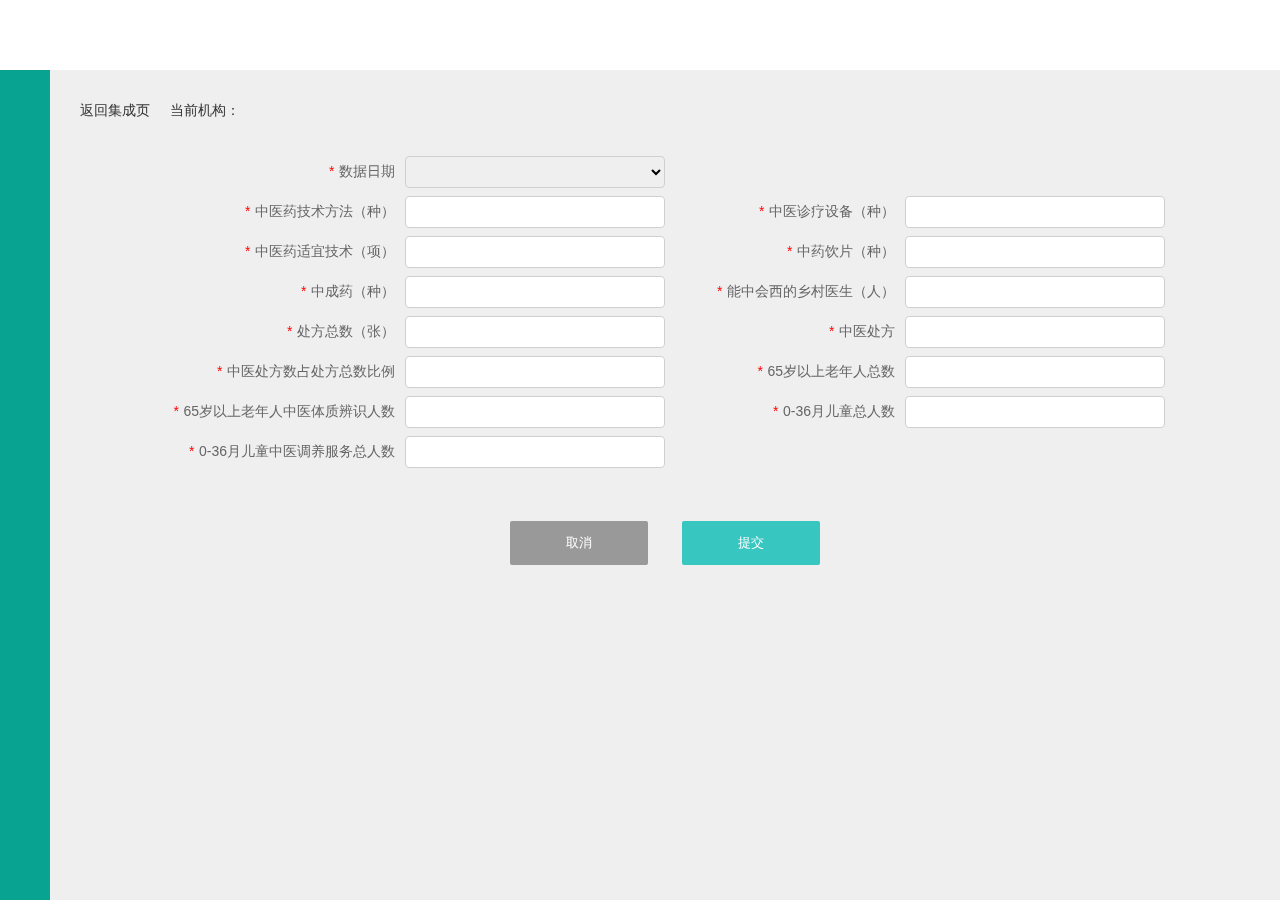
<file: cwss.html>
<!DOCTYPE html>
<html>
<head>
	<meta charset="utf-8">
	<title>荣昌监管系统</title>
	<link rel="stylesheet" type="text/css" href="./static/css/common.css">
	<link rel="stylesheet" type="text/css" href="./static/lib/lulu-ui/ui/LightTip.css">
	<link rel="stylesheet" type="text/css" href="./static/utils/my-check-input/my-check-input.css">
	<link rel="stylesheet" type="text/css" href="./static/css/fullIn.css">
</head>
<body>

	<div id="tmpHeader" class="tmp-header"></div>

	<div id="tmpNav" class="tmp-nav is-shrink"></div>

	<div class="tmp-main">
		<div class="container fullIn-box">
			<div class="header clear">
				<a class="home-btn" href="#">返回集成页</a>
				<p>当前机构：<span class="now-organ"></span></p>
			</div>

			<div class="form-box">
				<div class="row">
					<div class="col">
						<div class="ipt-box is-require">
							<div class="label-box">
								<div class="label">数据日期</div>
							</div>
							<select id="year"></select>
						</div>
					</div>
				</div>
				<div class="row">
					<div class="col">
						<div class="ipt-box is-require">
							<div class="label-box">
								<div class="label">中医药技术方法（种）</div>
							</div>
							<div class="input-box">
								<p class="tip"></p>
								<input type="text" class="full-in-ipt" id="zyyjsff">
							</div>
							
						</div>
					</div>
					<div class="col">
						<div class="ipt-box is-require">
							<div class="label-box">
								<div class="label">中医诊疗设备（种）</div>
							</div>
							<div class="input-box">
								<p class="tip"></p>
								<input type="text" class="full-in-ipt" id="zyzlsb">
							</div>
						</div>
					</div>
				</div>
				<div class="row">
					<div class="col">
						<div class="ipt-box is-require">
							<div class="label-box">
								<div class="label">中医药适宜技术（项）</div>
							</div>
							<div class="input-box">
								<p class="tip"></p>
								<input type="text" class="full-in-ipt" id="zyysyjs">
							</div>
						</div>
					</div>
					<div class="col">
						<div class="ipt-box is-require">
							<div class="label-box">
								<div class="label">中药饮片（种）</div>
							</div>
							<div class="input-box">
								<p class="tip"></p>
								<input type="text" class="full-in-ipt" id="zyyp">
							</div>
						</div>
					</div>
				</div>
				<div class="row">
					<div class="col">
						<div class="ipt-box is-require">
							<div class="label-box">
								<div class="label">中成药（种）</div>
							</div>
							<div class="input-box">
								<p class="tip"></p>
								<input type="text" class="full-in-ipt" id="zcy">
							</div>
						</div>
					</div>
					<div class="col">
						<div class="ipt-box is-require">
							<div class="label-box">
								<div class="label">能中会西的乡村医生（人）</div>
							</div>
							<div class="input-box">
								<p class="tip"></p>
								<input type="text" class="full-in-ipt" id="nzhxdxcys">
							</div>
						</div>
					</div>
				</div>
				<div class="row">
					<div class="col">
						<div class="ipt-box is-require">
							<div class="label-box">
								<div class="label">处方总数（张）</div>
							</div>
							<div class="input-box">
								<p class="tip"></p>
								<input type="text" class="full-in-ipt" id="cfzs">
							</div>
						</div>
					</div>
					<div class="col">
						<div class="ipt-box is-require">
							<div class="label-box">
								<div class="label">中医处方</div>
							</div>
							<div class="input-box">
								<p class="tip"></p>
								<input type="text" class="full-in-ipt" id="zycf">
							</div>
						</div>
					</div>
				</div>
				<div class="row">
					<div class="col">
						<div class="ipt-box is-require">
							<div class="label-box">
								<div class="label">中医处方数占处方总数比例</div>
							</div>
							<div class="input-box">
								<p class="tip"></p>
								<input type="text" class="full-in-ipt" id="zycfszcfzsbl">
							</div>
						</div>
					</div>
					<div class="col">
						<div class="ipt-box is-require">
							<div class="label-box">
								<div class="label">65岁以上老年人总数</div>
							</div>
							<div class="input-box">
								<p class="tip"></p>
								<input type="text" class="full-in-ipt" id="lnrzs65sys">
							</div>
						</div>
					</div>
				</div>
				<div class="row">
					<div class="col">
						<div class="ipt-box is-require">
							<div class="label-box">
								<div class="label">65岁以上老年人中医体质辨识人数</div>
							</div>
							<div class="input-box">
								<p class="tip"></p>
								<input type="text" class="full-in-ipt" id="lnrzytzbsrs65sys">
							</div>
						</div>
					</div>
					<div class="col">
						<div class="ipt-box is-require">
							<div class="label-box">
								<div class="label">0-36月儿童总人数</div>
							</div>
							<div class="input-box">
								<p class="tip"></p>
								<input type="text" class="full-in-ipt" id="etzrs036y">
							</div>
						</div>
					</div>
				</div>
				<div class="row">
					<div class="col">
						<div class="ipt-box is-require">
							<div class="label-box">
								<div class="label">0-36月儿童中医调养服务总人数</div>
							</div>
							<div class="input-box">
								<p class="tip"></p>
								<input type="text" class="full-in-ipt" id="etzytyfwzrs036y">
							</div>
						</div>
					</div>
				</div>

				<div class="btn-box">
					<button id="clear">取消</button>
					<button class="submit" id="submit">提交</button>
				</div>
			</div>

		</div>
	</div>

		
	<script data-main="./static/js/config" data-page="cwss" src="./static/lib/require.js"></script>
</body>
</html>
</file>
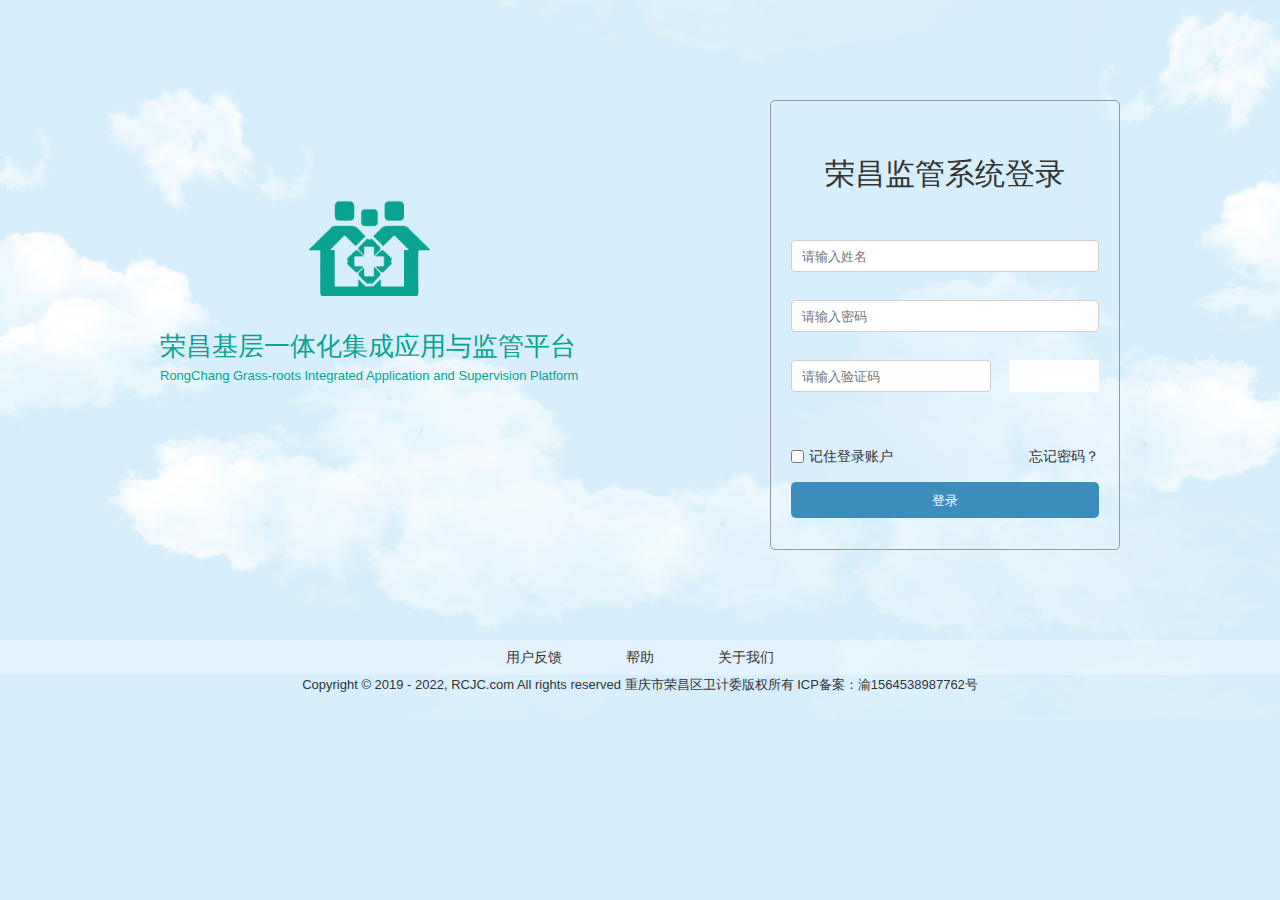
<file: login.html>
<!DOCTYPE html>
<html>
<head>
	<meta charset="utf-8">
	<title>荣昌监管系统</title>
	<link rel="stylesheet" type="text/css" href="./static/css/common.css">
	<link rel="stylesheet" type="text/css" href="./static/utils/my-check-input/my-check-input.css">
	<link rel="stylesheet" type="text/css" href="./static/css/login.css">
</head>
<body>

	<div class="min-wrapper login-box">
		<div class="min-scroll">
			<img class="bg-img" src="./static/img/login/bg.jpg">
			
			<div class="content clear">
				<div class="logo-box">
					<img class="logo" src="./static/img/login/u2.png">
					<p class="p1">荣昌基层一体化集成应用与监管平台</p>
                	<p class="p2">RongChang Grass-roots Integrated Application and Supervision Platform</p>
				</div>
				<div class="login-main-box">
					<div class="title">荣昌监管系统登录</div>
					
					<div class="box">


						<div class="my-check-input rc-check-box">
							<div class="input-box">
								<p class="tip"></p>
								<input type="text" class="full-in-ipt" id="name" placeholder="请输入姓名">
							</div>
						</div>

						<div class="my-check-input rc-check-box">
							<div class="input-box">
								<p class="tip"></p>
								<input type="password" class="full-in-ipt" id="pwd" placeholder="请输入密码">
							</div>
						</div>

						<div class="my-check-input rc-check-box">
							<div class="input-box clear">
								<p class="tip"></p>
								<input type="password" class="full-in-ipt code-ipt" id="code" placeholder="请输入验证码">
								<canvas class="yzm-img to-right" id="codeCv">对不起，您的浏览器不支持canvas，请下载最新版浏览器!</canvas>
							</div>
						</div>

						<div class="row1 clear">
							<label class="to-left"><input type="checkbox"/>记住登录账户</label>
							<a class="to-right" href="javascript:;">忘记密码？</a>
						</div>

						<div class="row2">
							<button class="submit-btn my-btn">登录</button>
						</div>
					</div>
				</div>
			</div>

			<div class="login-footer">
				<div class="jump">
	                <a href="#">用户反馈</a>
	                <a href="#">帮助</a>
	                <a href="#">关于我们</a>
	            </div>
	            <p class="record">Copyright © 2019 - 2022, RCJC.com All rights reserved 重庆市荣昌区卫计委版权所有 ICP备案：渝1564538987762号</p>
			</div>
		</div>
	</div>

	<script data-main="./static/js/config" data-page="login" src="./static/lib/require.js"></script>
</body>
</html>
</file>
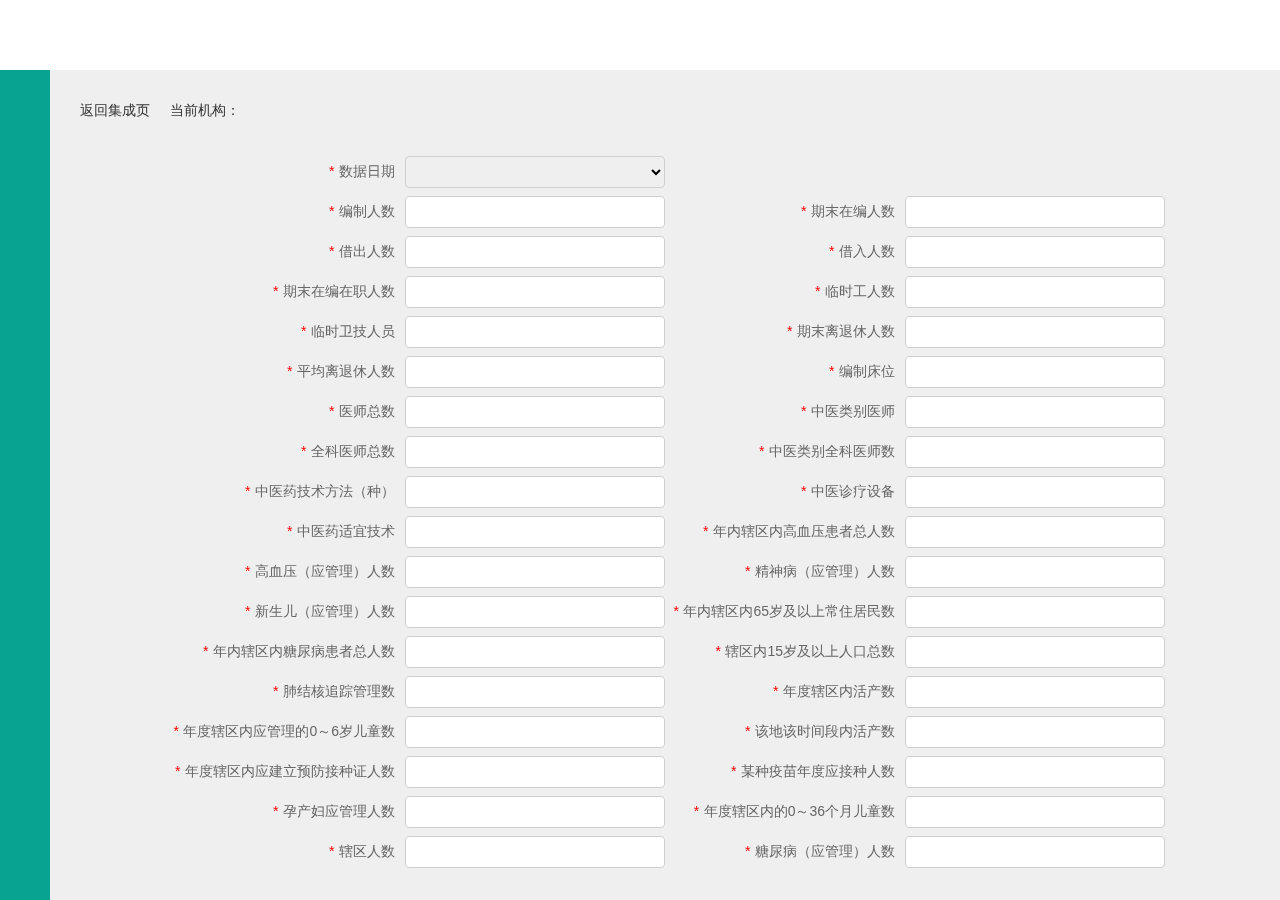
<file: wsy.html>
<!DOCTYPE html>
<html>
<head>
	<meta charset="utf-8">
	<title>荣昌监管系统</title>
	<link rel="stylesheet" type="text/css" href="./static/css/common.css">
	<link rel="stylesheet" type="text/css" href="./static/lib/lulu-ui/ui/LightTip.css">
	<link rel="stylesheet" type="text/css" href="./static/utils/my-check-input/my-check-input.css">
	<link rel="stylesheet" type="text/css" href="./static/css/fullIn.css">
</head>
<body>

	<div id="tmpHeader" class="tmp-header"></div>

	<div id="tmpNav" class="tmp-nav is-shrink"></div>

	<div class="tmp-main">

		<div class="container fullIn-box">
			<div class="header clear">
				<a class="home-btn" href="#">返回集成页</a>
				<p>当前机构：<span class="now-organ"></span></p>
			</div>

			<div class="form-box">
				<div class="row">
					<div class="col">
						<div class="ipt-box is-require">
							<div class="label-box">
								<div class="label">数据日期</div>
							</div>
							<select id="year"></select>
						</div>
					</div>
				</div>
				<div class="row">
					<div class="col">
						<div class="ipt-box is-require">
							<div class="label-box">
								<div class="label">编制人数</div>
							</div>
							<div class="input-box">
								<p class="tip"></p>
								<input type="text" class="full-in-ipt" id="bzrs">
							</div>
							
						</div>
					</div>
					<div class="col">
						<div class="ipt-box is-require">
							<div class="label-box">
								<div class="label">期末在编人数</div>
							</div>
							<div class="input-box">
								<p class="tip"></p>
								<input type="text" class="full-in-ipt" id="qmzbrs">
							</div>
						</div>
					</div>
				</div>
				<div class="row">
					<div class="col">
						<div class="ipt-box is-require">
							<div class="label-box">
								<div class="label">借出人数</div>
							</div>
							<div class="input-box">
								<p class="tip"></p>
								<input type="text" class="full-in-ipt" id="jcrs">
							</div>
							
						</div>
					</div>
					<div class="col">
						<div class="ipt-box is-require">
							<div class="label-box">
								<div class="label">借入人数</div>
							</div>
							<div class="input-box">
								<p class="tip"></p>
								<input type="text" class="full-in-ipt" id="jrrs">
							</div>
						</div>
					</div>
				</div>
				<div class="row">
					<div class="col">
						<div class="ipt-box is-require">
							<div class="label-box">
								<div class="label">期末在编在职人数</div>
							</div>
							<div class="input-box">
								<p class="tip"></p>
								<input type="text" class="full-in-ipt" id="qmzbzzrs">
							</div>
							
						</div>
					</div>
					<div class="col">
						<div class="ipt-box is-require">
							<div class="label-box">
								<div class="label">临时工人数</div>
							</div>
							<div class="input-box">
								<p class="tip"></p>
								<input type="text" class="full-in-ipt" id="lsgrs">
							</div>
						</div>
					</div>
				</div>
				<div class="row">
					<div class="col">
						<div class="ipt-box is-require">
							<div class="label-box">
								<div class="label">临时卫技人员</div>
							</div>
							<div class="input-box">
								<p class="tip"></p>
								<input type="text" class="full-in-ipt" id="lswjry">
							</div>
							
						</div>
					</div>
					<div class="col">
						<div class="ipt-box is-require">
							<div class="label-box">
								<div class="label">期末离退休人数</div>
							</div>
							<div class="input-box">
								<p class="tip"></p>
								<input type="text" class="full-in-ipt" id="qmltxrs">
							</div>
						</div>
					</div>
				</div>
				<div class="row">
					<div class="col">
						<div class="ipt-box is-require">
							<div class="label-box">
								<div class="label">平均离退休人数</div>
							</div>
							<div class="input-box">
								<p class="tip"></p>
								<input type="text" class="full-in-ipt" id="pjltxrs">
							</div>
							
						</div>
					</div>
					<div class="col">
						<div class="ipt-box is-require">
							<div class="label-box">
								<div class="label">编制床位</div>
							</div>
							<div class="input-box">
								<p class="tip"></p>
								<input type="text" class="full-in-ipt" id="bzcw">
							</div>
						</div>
					</div>
				</div>
				<div class="row">
					<div class="col">
						<div class="ipt-box is-require">
							<div class="label-box">
								<div class="label">医师总数</div>
							</div>
							<div class="input-box">
								<p class="tip"></p>
								<input type="text" class="full-in-ipt" id="yszs">
							</div>
							
						</div>
					</div>
					<div class="col">
						<div class="ipt-box is-require">
							<div class="label-box">
								<div class="label">中医类别医师</div>
							</div>
							<div class="input-box">
								<p class="tip"></p>
								<input type="text" class="full-in-ipt" id="zylbys">
							</div>
						</div>
					</div>
				</div>
				<div class="row">
					<div class="col">
						<div class="ipt-box is-require">
							<div class="label-box">
								<div class="label">全科医师总数</div>
							</div>
							<div class="input-box">
								<p class="tip"></p>
								<input type="text" class="full-in-ipt" id="qkyszs">
							</div>
							
						</div>
					</div>
					<div class="col">
						<div class="ipt-box is-require">
							<div class="label-box">
								<div class="label">中医类别全科医师数</div>
							</div>
							<div class="input-box">
								<p class="tip"></p>
								<input type="text" class="full-in-ipt" id="zylbqkyss">
							</div>
						</div>
					</div>
				</div>
				<div class="row">
					<div class="col">
						<div class="ipt-box is-require">
							<div class="label-box">
								<div class="label">中医药技术方法（种）</div>
							</div>
							<div class="input-box">
								<p class="tip"></p>
								<input type="text" class="full-in-ipt" id="zyyjsff">
							</div>
							
						</div>
					</div>
					<div class="col">
						<div class="ipt-box is-require">
							<div class="label-box">
								<div class="label">中医诊疗设备</div>
							</div>
							<div class="input-box">
								<p class="tip"></p>
								<input type="text" class="full-in-ipt" id="zyzlsb">
							</div>
						</div>
					</div>
				</div>
				<div class="row">
					<div class="col">
						<div class="ipt-box is-require">
							<div class="label-box">
								<div class="label">中医药适宜技术</div>
							</div>
							<div class="input-box">
								<p class="tip"></p>
								<input type="text" class="full-in-ipt" id="zyysyjs">
							</div>
						</div>
					</div>
					<div class="col">
						<div class="ipt-box is-require">
							<div class="label-box">
								<div class="label">年内辖区内高血压患者总人数</div>
							</div>
							<div class="input-box">
								<p class="tip"></p>
								<input type="text" class="full-in-ipt" id="nnxqngxyhzzrs">
							</div>
						</div>
					</div>
				</div>
				<div class="row">
					<div class="col">
						<div class="ipt-box is-require">
							<div class="label-box">
								<div class="label">高血压（应管理）人数</div>
							</div>
							<div class="input-box">
								<p class="tip"></p>
								<input type="text" class="full-in-ipt" id="gxyyglrs">
							</div>
							
						</div>
					</div>
					<div class="col">
						<div class="ipt-box is-require">
							<div class="label-box">
								<div class="label">精神病（应管理）人数</div>
							</div>
							<div class="input-box">
								<p class="tip"></p>
								<input type="text" class="full-in-ipt" id="jsbyglrs">
							</div>
						</div>
					</div>
				</div>
				<div class="row">
					<div class="col">
						<div class="ipt-box is-require">
							<div class="label-box">
								<div class="label">新生儿（应管理）人数</div>
							</div>
							<div class="input-box">
								<p class="tip"></p>
								<input type="text" class="full-in-ipt" id="xseyglrs">
							</div>
						</div>
					</div>
					<div class="col">
						<div class="ipt-box is-require">
							<div class="label-box">
								<div class="label">年内辖区内65岁及以上常住居民数</div>
							</div>
							<div class="input-box">
								<p class="tip"></p>
								<input type="text" class="full-in-ipt" id="nnxqn65sjysczjms">
							</div>
						</div>
					</div>
				</div>
				<div class="row">
					<div class="col">
						<div class="ipt-box is-require">
							<div class="label-box">
								<div class="label">年内辖区内糖尿病患者总人数</div>
							</div>
							<div class="input-box">
								<p class="tip"></p>
								<input type="text" class="full-in-ipt" id="nnxqntnbhzzrs">
							</div>
						</div>
					</div>
					<div class="col">
						<div class="ipt-box is-require">
							<div class="label-box">
								<div class="label">辖区内15岁及以上人口总数</div>
							</div>
							<div class="input-box">
								<p class="tip"></p>
								<input type="text" class="full-in-ipt" id="xqn15sjysrkzs">
							</div>
						</div>
					</div>
				</div>
				<div class="row">
					<div class="col">
						<div class="ipt-box is-require">
							<div class="label-box">
								<div class="label">肺结核追踪管理数</div>
							</div>
							<div class="input-box">
								<p class="tip"></p>
								<input type="text" class="full-in-ipt" id="fjhzzgls">
							</div>
						</div>
					</div>
					<div class="col">
						<div class="ipt-box is-require">
							<div class="label-box">
								<div class="label">年度辖区内活产数</div>
							</div>
							<div class="input-box">
								<p class="tip"></p>
								<input type="text" class="full-in-ipt" id="ndxqnhcs">
							</div>
						</div>
					</div>
				</div>
				<div class="row">
					<div class="col">
						<div class="ipt-box is-require">
							<div class="label-box">
								<div class="label">年度辖区内应管理的0～6岁儿童数</div>
							</div>
							<div class="input-box">
								<p class="tip"></p>
								<input type="text" class="full-in-ipt" id="ndxqnygld06sets">
							</div>
						</div>
					</div>
					<div class="col">
						<div class="ipt-box is-require">
							<div class="label-box">
								<div class="label">该地该时间段内活产数</div>
							</div>
							<div class="input-box">
								<p class="tip"></p>
								<input type="text" class="full-in-ipt" id="gdgsjdnhcs">
							</div>
						</div>
					</div>
				</div>
				<div class="row">
					<div class="col">
						<div class="ipt-box is-require">
							<div class="label-box">
								<div class="label">年度辖区内应建立预防接种证人数</div>
							</div>
							<div class="input-box">
								<p class="tip"></p>
								<input type="text" class="full-in-ipt" id="ndxqnyjlyfjzzrs">
							</div>
						</div>
					</div>
					<div class="col">
						<div class="ipt-box is-require">
							<div class="label-box">
								<div class="label">某种疫苗年度应接种人数</div>
							</div>
							<div class="input-box">
								<p class="tip"></p>
								<input type="text" class="full-in-ipt" id="mzymndyjzrs">
							</div>
						</div>
					</div>
				</div>
				<div class="row">
					<div class="col">
						<div class="ipt-box is-require">
							<div class="label-box">
								<div class="label">孕产妇应管理人数</div>
							</div>
							<div class="input-box">
								<p class="tip"></p>
								<input type="text" class="full-in-ipt" id="ycfyglrs">
							</div>
						</div>
					</div>
					<div class="col">
						<div class="ipt-box is-require">
							<div class="label-box">
								<div class="label">年度辖区内的0～36个月儿童数</div>
							</div>
							<div class="input-box">
								<p class="tip"></p>
								<input type="text" class="full-in-ipt" id="ndxqnd036gyets">
							</div>
						</div>
					</div>
				</div>
				<div class="row">
					<div class="col">
						<div class="ipt-box is-require">
							<div class="label-box">
								<div class="label">辖区人数</div>
							</div>
							<div class="input-box">
								<p class="tip"></p>
								<input type="text" class="full-in-ipt" id="xqrs">
							</div>
						</div>
					</div>
					<div class="col">
						<div class="ipt-box is-require">
							<div class="label-box">
								<div class="label">糖尿病（应管理）人数</div>
							</div>
							<div class="input-box">
								<p class="tip"></p>
								<input type="text" class="full-in-ipt" id="tnbyglrs">
							</div>
						</div>
					</div>
				</div>
				
				<div class="btn-box">
					<button id="clear">取消</button>
					<button class="submit" id="submit">提交</button>
				</div>
			</div>

		</div>

	</div>

		
	<script data-main="./static/js/config" data-page="wsy" src="./static/lib/require.js"></script>
</body>
</html>
</file>
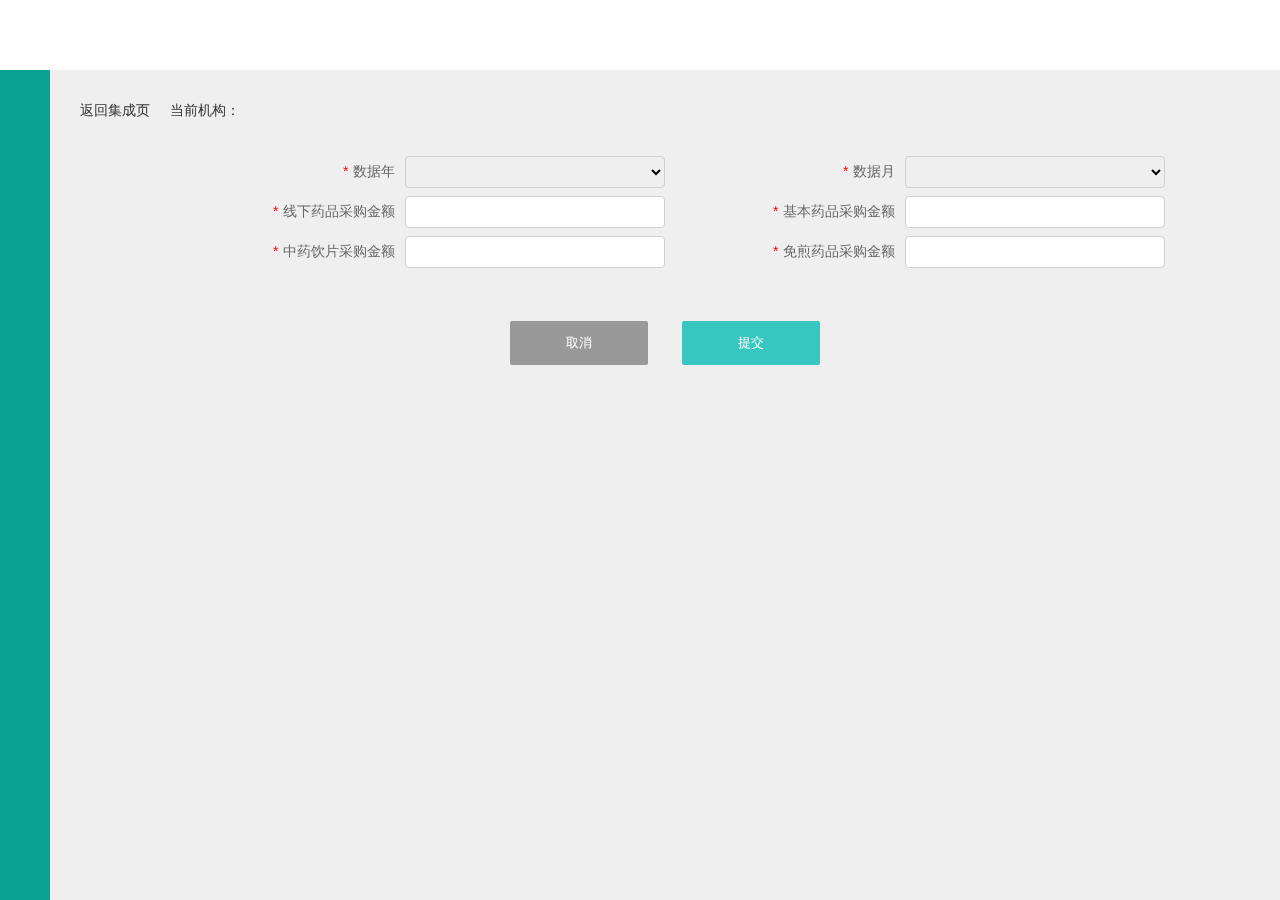
<file: ypcg.html>
<!DOCTYPE html>
<html>
<head>
	<meta charset="utf-8">
	<title>荣昌监管系统</title>
	<link rel="stylesheet" type="text/css" href="./static/css/common.css">
	<link rel="stylesheet" type="text/css" href="./static/lib/lulu-ui/ui/LightTip.css">
	<link rel="stylesheet" type="text/css" href="./static/utils/my-check-input/my-check-input.css">
	<link rel="stylesheet" type="text/css" href="./static/css/fullIn.css">
</head>
<body>

	<div id="tmpHeader" class="tmp-header"></div>

	<div id="tmpNav" class="tmp-nav is-shrink"></div>

	<div class="tmp-main">
		<div class="container fullIn-box">
			<div class="header clear">
				<a class="home-btn" href="#">返回集成页</a>
				<p>当前机构：<span class="now-organ"></span></p>
			</div>

			<div class="form-box">
				<div class="row">
					<div class="col">
						<div class="ipt-box is-require">
							<div class="label-box">
								<div class="label">数据年</div>
							</div>
							<select id="year"></select>
						</div>
					</div>
					<div class="col">
						<div class="ipt-box is-require">
							<div class="label-box">
								<div class="label">数据月</div>
							</div>
							<select id="month"></select>
						</div>
					</div>
				</div>
				<div class="row">
					<div class="col">
						<div class="ipt-box is-require">
							<div class="label-box">
								<div class="label">线下药品采购金额</div>
							</div>
							<div class="input-box">
								<p class="tip"></p>
								<input type="text" class="full-in-ipt total-je-ipt" id="xxypcgje">
							</div>
							
						</div>
					</div>
					<div class="col">
						<div class="ipt-box is-require">
							<div class="label-box">
								<div class="label">基本药品采购金额</div>
							</div>
							<div class="input-box">
								<p class="tip"></p>
								<input type="text" class="full-in-ipt je-ipt" id="jbywcgje">
							</div>
						</div>
					</div>
				</div>
				<div class="row">
					<div class="col">
						<div class="ipt-box is-require">
							<div class="label-box">
								<div class="label">中药饮片采购金额</div>
							</div>
							<div class="input-box">
								<p class="tip"></p>
								<input type="text" class="full-in-ipt je-ipt" id="zyypcgje">
							</div>
							
						</div>
					</div>
					<div class="col">
						<div class="ipt-box is-require">
							<div class="label-box">
								<div class="label">免煎药品采购金额</div>
							</div>
							<div class="input-box">
								<p class="tip"></p>
								<input type="text" class="full-in-ipt je-ipt" id="mjcycgje">
							</div>
						</div>
					</div>
				</div>
				
				<div class="btn-box">
					<button id="clear">取消</button>
					<button class="submit" id="submit">提交</button>
				</div>
			</div>

		</div>
	</div>

		
	<script data-main="./static/js/config" data-page="ypcg" src="./static/lib/require.js"></script>
</body>
</html>
</file>
<file: static/css/common.css>
body,p,h1,br,hr,h2,h3,h4,h5,ul,li,ol,dl,dt,dd,a,input,div,span,button,img,form,table,fieldset,legend{margin:0;padding:0;box-sizing:border-box;}
ul,li,ol{list-style:none;}
a{text-decoration:none;color:#333;}
h1,h2,h3,h4,h5,h6{font-weight:normal;}
img{border:none;}
body,html{height:100%;font-size:14px;font-family: "Helvetica Neue", Helvetica, STHeiTi, Arial, sans-serif;line-height: 1.5;color:#333;}
input, button, select {outline: medium;}
button {cursor: pointer;}
body {background: #efefef; overflow: hidden;}

.clear:after{content:"";display:block;clear:both;}
.hidden{width:100px;overflow:hidden;white-space:nowrap;text-overflow:ellipsis;}

::-webkit-scrollbar {
	width: 4px;
	height: 6px;
}
::-webkit-scrollbar-thumb {
	border-radius: 5px;
	-webkit-box-shadow: inset 0 0 5px #C1C1C1;
	background: #C1C1C1;
}
::-webkit-scrollbar-thumb:hover {
	background: #A8A8A8;
}
::-webkit-scrollbar-track {
	-webkit-box-shadow: inset 0 0 5px #C1C1C1;
	border-radius: 0;
	background: #F1F1F1
}

/*按钮*/
.my-btn {
	position: relative;
	padding: 10px 20px;
	border-radius: 5px;
	border: 1px solid #dcdfe6;
	color: #606266;
	outline: medium;
	background: #fff;
}
.my-btn.primary {
	background: #409eff;
	border-color: #409eff;
	color: #fff;
}
.my-btn+.my-btn {
	margin-left: 17px;
}
.my-btn:hover::after {
	content: '';
	position: absolute;
	top: 0;
	left: 0;
	bottom: 0;
	right: 0;
	background: #000;
	opacity: 0.1;
}

/*清除浮动*/
.to-left {
	float: left;
}
.to-right {
	float: right;
}
.clear::after {
	content: '';
	display: block;
	clear: both;
}

/*居中*/
.my-middle {
	text-align: center;
	font-size: 0;
}
.my-middle::before {
	content: '';
	display: inline-block;
	width: 0;
	height: 100%;
	vertical-align: middle;
}
.my-middle > * {
	font-size: 16px;
	display: inline-block;
	vertical-align: middle;
}

/*最小宽高、最大宽度*/
.min-wrapper {
	width: 100%;
	height: calc(100vh - 45px);
	overflow: auto;
}
.min-wrapper .min-scroll {
	margin: 0 auto;
	min-width: 1000px;
}
.max-container {
	margin: 0 auto;
	padding: 0 20px;
	width: 100%;
	max-width: 1400px;
}

/*背景图片*/
.bg-img {
	position: absolute;
	top: 0;
	left: 0;
	z-index: -1;
	width: 100%;
	height: 100%;
}

/*头部 --------------------------------- start */
.tmp-header {
	position: fixed;
	top: 0;
	left: 0;
	right: 0;
	z-index: 999;
	min-width: 750px;
	padding: 1px 10px;
	height: 70px;
	background: #fff;
}
.tmp-header .logo {
	margin-top: 10px;
	margin-right: 10px;
}
.tmp-header .text-box {
	margin-top: 11px;
	color: #08A391;
}
.tmp-header .text-box .p1 {
	font-size: 26px;
	line-height: 26px;
}
.tmp-header .text-box .p2 {
	margin-top: 3px;
	font-size: 12px;
	transform-origin: 0%;
	-ms-transform-origin: 0%;
	-webkit-transform-origin: 0%;
	-o-transform-origin: 0%;
	transform: scale(.8);
	-ms-transform: scale(.8);
	-webkit-transform: scale(.8);
	-o-transform: scale(.8);
}

.tmp-header .user-box {
	position: relative;
	margin-top: 9px;
	padding: 15px;
	height: 50px;
	cursor: pointer;
}
.tmp-header .user-box:hover {
	background: #F7F7F7;
}
.tmp-header .user-box > .hd-img {
	margin-right: 10px;
	border-radius: 50%;
	width: 20px;
	height: 20px;
}
.tmp-header .user-box > .user-name {
	color: #3C8DBC;
}
.tmp-header .user-box:hover .handle-box {
	display: block;
}
.tmp-header .user-box .handle-box {
	display: none;
	position: absolute;
	top: 49px;
	right: 0;
	z-index: 1000;
	background: #fff;
	padding-top: 10px;
	cursor: auto;
}
.tmp-header .user-box .handle-box ul {
	position: relative;
	padding: 10px 0;
	border: 1px solid #eee;
	border-radius: 5px;
}
.tmp-header .user-box .handle-box ul:before {
	content: '';
	position: absolute;
	top: -6px;
	right: 30px;
	z-index: 1;
	background: #fff;
	border: 1px solid #eee;
	width: 10px;
	height: 10px;
	transform: rotate(45deg);
	border-bottom-color: #fff;
	border-right-color: #fff;
}
.tmp-header .user-box .handle-box li {
	position: relative;
	z-index: 2;
	padding: 5px 20px;
	background: #fff;
	cursor: pointer;
}
.tmp-header .user-box .handle-box li:hover {
	background: #ddd;
}
/*头部 --------------------------------- end */


/*导航栏 ------------------------------- start */
.tmp-nav {
	position: fixed;
	top: 70px;
	left: 0;
	bottom: 0;
	z-index: 998;
	background: #08A391;
	overflow-x: hidden;
	overflow-y: auto;
	text-align: center;
	color: #fff;
	width: 50px;
}
.tmp-nav .hd-img-box {
	position: relative;
	padding-top: 30px;
	height: 140px;
	background: #07A08E;
}
.tmp-nav .hd-img-box:after {
	content: '';
	position: absolute;
	bottom: 0;
	left: 0;
	right: 0;
	height: 20px;
	background: url(../img/nav/0001.png) repeat-x;
}
.tmp-nav .hd-img-box img {
	display: block;
	margin: 0 auto;
	width: 40px;
	height: 40px;
	border-radius: 50%;
}
.tmp-nav .hd-img-box .name {
	margin-top: 10px;
	text-align: center;
}
.tmp-nav .hd-img-box .state {
	position: relative;
	display: none;
	padding-left: 15px;
	line-height: 22px;
}
.tmp-nav .hd-img-box .state:before {
	content: '';
	position: absolute;
	left: 0;
	top: 6px;
	width: 10px;
	height: 10px;
	background: #91FCF5;
	border-radius: 50%;
}
.tmp-nav .nav {
	min-height: 50px;
}
.tmp-nav .nav-item {
	cursor: pointer;
}
.tmp-nav .nav-item .item-content:hover, .tmp-nav .nav-item .item-content.active{
	background: #fff;
	color: #418a7f;
}
.tmp-nav .nav-item .item-content {
	position: relative;
	padding-left: 10px;
	padding-right: 20px;
	min-width: 230px;
	height: 60px;
	border-left: none;
	border-right: none;
	line-height: 58px;
	white-space: nowrap;
	overflow: hidden;
}
.tmp-nav .nav-item .item-content.has-child:hover:before, .tmp-nav .nav-item .item-content.has-child.active:before {
	border-color: #08A391;
}
.tmp-nav .nav-item .item-content.has-child:before {
	content: '';
	position: absolute;
	right: 15px;
	top: 23px;
	border: 1px solid #fff;
	border-top: none;
	border-left: none;
	width: 10px;
	height: 10px;
	transform: rotate(-45deg);
}
.tmp-nav .nav-item > .nav {
	display: none;
	opacity: 0;
}
.tmp-nav .nav-item .item-content .icon-img {
	float: left;
	margin: 15px 20px 0 3px;
}
.tmp-nav .nav-item .item-content .text {
	float: left;
}
.tmp-nav .nav .nav .item-content {
	border: none;
}
.tmp-nav > .nav > .nav-item > .nav .item-content {
	padding-left: 30px;
}
.tmp-nav > .nav > .nav-item > .nav > .nav-item > .nav .item-content {
	padding-left: 50px;
}

/*收缩*/
/*.is-shrink*/
.tmp-nav:hover {
	width: auto;
}
.tmp-nav:hover .hd-img-box {
	height: 180px;
}
.tmp-nav:hover .hd-img-box img {
	width: 75px;
	height: 75px;
}
.tmp-nav:hover .hd-img-box .state {
	display: inline-block;
}
.tmp-nav:hover .nav-item .item-content .icon-img {
	margin: 15px 5px 0 0;
}



/*收缩*/
.tmp-nav, 
.tmp-nav .hd-img-box, 
.tmp-nav .hd-img-box .toggle-btn,
.tmp-nav .hd-img-box img,
.tmp-nav .nav-item .item-content .icon-img {
	transition: all .3s;
}
/*导航栏 ------------------------------- end */

/*主体 --------------------------------- start */
.tmp-main {
	position: fixed;
	top: 70px;
	right: 0;
	bottom: 0;
	left: 50px;
	overflow: auto;
}

/*主体 --------------------------------- end */


/*弹框 --------------------------------- start */
.dialog-bg {
	position: fixed;
	top: 0;
	left: 0;
	right: 0;
	bottom: 0;
	z-index: 2000;
	background: #000;
	opacity: 0.5;
}

.dialog-wrapper {
	position: fixed;
	top: 0;
	left: 0;
	right: 0;
	bottom: 0;
	z-index: 2001;
	display: none;
}
.dialog-wrapper .dialog {
	position: relative;
	margin: 15vh auto 50px;
	background: #fff;
	box-shadow: 0 1px 3px rgba(0,0,0,.3);
	border-radius: 2px;
	width: 400px;
}
.dialog-wrapper .dialog_header {
	padding: 20px 20px 10px;
	line-height: 24px;
    font-size: 18px;
    color: #303133
}
.dialog-wrapper .close-btn {
	position: absolute;
	top: 20px;
	right: 20px;
	height: 17px;
	width: 17px;
	cursor: pointer;
	border: none;
	background: #fff;
}
.dialog-wrapper .close-btn:hover::before, .dialog-wrapper .close-btn:hover::after {
	background: #409EFF;
}
.dialog-wrapper .close-btn::before, .dialog-wrapper .close-btn::after {
	content: '';
	position: absolute;
	top: 8px;
	left: 0;
	width: 100%;
	height: 1px;
	background: #93969C;
	transform-origin: 50%;
	transform: rotate(45deg);
}
.dialog-wrapper .close-btn::after {
	transform: rotate(-45deg);
}


.dialog-wrapper .dialog_body {
	padding: 30px 20px;
    color: #606266;
    font-size: 14px;
    word-break: break-all;
}
.dialog-wrapper .dialog_footer {
	padding: 10px 20px 20px;
    text-align: right;
}

/*个人信息*/
.dialog-wrapper .userinfo-dialog {
	width: 350px;
}
.userinfo-dialog .my-check-input {
	padding-left: 80px;
	height: 60px;
}
.userinfo-dialog .my-check-input .label-box {
	width: 80px;
}

/*修改密码*/
.dialog-wrapper .resetpwd-dialog {
	width: 350px;
}
.resetpwd-dialog .my-check-input {
	padding-left: 80px;
	height: 60px;
}
.resetpwd-dialog .my-check-input .label-box {
	width: 80px;
}

/*弹框 --------------------------------- end */
</file>
<file: static/lib/lulu-ui/ui/LightTip.css>
/**
 * 
 * @LightTip.css
 * @author xinxuzhang 
 * @create 15-06-25
 * @edit   17-06-19
**/
.ui-lightip {
  position: fixed;
  top: 0;
  z-index: 5001;
  min-width: 400px;
  height: 20px;
  line-height: 20px;
  padding: 15px;
  border-radius: 2px;
  color: #fff;
  text-align: center;
  font-size: 14px;
  outline: none; }

.ui-lightip-success {
  background-color: #01cf97; }

.ui-lightip-error {
  background-color: #f4615c; }

.ui-lightip-icon {
  display: inline-block;
  width: 20px;
  height: 20px;
  margin-right: 7px;
  background: url(images/LightTip/icon-lightip.png); }

:root .ui-lightip-icon {
  background-image: url([data-uri]);
  background-size: 20px 40px; }

.ui-lightip-success .ui-lightip-icon {
  background-position: 0 0; }

.ui-lightip-error .ui-lightip-icon {
  background-position: 0 -20px; }
</file>
<file: static/utils/my-check-input/my-check-input.css>
.my-check-input {
	position: relative;
	padding-left: 100px;
	line-height: 40px;
}
.my-check-input .label-box {
	position: absolute;
	top: 0;
	left: 0;
	width: 100px;
	height: 40px;
	padding-right: 10px;
	text-align: right;
	color: #666;
}
.my-check-input .label {
	position: relative;
	display: inline-block;
}
.my-check-input .input-box {
	position: relative;
	height: 40px;
}
.my-check-input .input-box::after {
	content: '';
	display: block;
	clear: both;
}
.my-check-input .input-box .tip {
	display: none;
	position: absolute;
	bottom: -20px;
	line-height: 20px;
	left: 0;
	color: #f56c6c;
	font-size: 12px;
	width: 100%;
	overflow: hidden;
	white-space: nowrap;
	text-overflow: ellipsis;
}
.my-check-input .input-box input {
	float: left;
	margin-top: 4px;
	padding: 0 10px;
	width: 100%;
	height: 32px;
	border: 1px solid #cfcfcf;
	border-radius: 4px;
	line-height: 30px;
}
.my-check-input .input-box input:hover {
	border-color: #bbb;
}


/*必填*/
.my-check-input.is-require .label::before {
	content: '*';
	position: absolute;
	height: 20px;
	left: -10px;
	top: 3px;
	color: red;
}
</file>
<file: static/css/fullIn.css>
.container {
	padding: 30px;
	min-width: 1060px;
}

.header {
	margin-bottom: 30px;
}
.header > * {
	float: left;
}
.header a {
	margin-right: 20px;
}


.form-box {
	margin: 0 auto;
	width: 1000px;
}

.row::after {
	content: '';
	display: block;
	clear: both;
}
.row .col {
	float: left;
	width: 50%;
}

.ipt-box {
	position: relative;
	padding-left: 240px;
	height: 40px;
	line-height: 40px;
	transition: margin-bottom .3s;
	-moz-transition: margin-bottom .3s; /* Firefox 4 */
	-webkit-transition: margin-bottom .3s; /* Safari 和 Chrome */
	-o-transition: margin-bottom .3s; /* Opera */
}
.ipt-box.is-require .label:before {
	content: '*';
	position: absolute;
	height: 100%;
	left: -10px;
	top: 0;
	color: red;
}
.ipt-box .label-box {
	position: absolute;
	top: 0;
	left: 0;
	height: 0;
	padding-right: 10px;
	width: 240px;
	height: 100%;
	text-align: right;
	color: #666;
}
.ipt-box .label-box .label {
	position: relative;
	display: inline-block;
}

.ipt-box .input-box {
	position: relative;
	height: 100%;
}
.ipt-box .input-box .tip {
	display: none;
	position: absolute;
	bottom: -20px;
	line-height: 20px;
	left: 0;
	color: #f56c6c;
	font-size: 12px;
	width: 100%;
	overflow: hidden;
	white-space: nowrap;
	text-overflow: ellipsis;
}
.ipt-box input, .ipt-box select {
	padding: 0 10px;
	width: 100%;
	height: 32px;
	border: 1px solid #cfcfcf;
	border-radius: 4px;
}
.ipt-box input:hover {
	border-color: #bbb;
}

.ipt-box.is-error {
	margin-bottom: 20px;
}
.ipt-box.is-error input {
	border-color: #f56c6c;
}
.ipt-box.is-error .input-box .tip {
	display: block;
}

.btn-box {
	padding-top: 50px;
	text-align: center;
}
.fullIn-box button {
	border: none;
	background: #999;
	height: 44px;
	width: 138px;
	text-align: center;
	color: #fff;
	cursor: pointer;
	border-radius: 2px;
}
.fullIn-box button.submit {
	background: #37c6c0;
}
.fullIn-box button:hover {
	background: #428686;
}
.btn-box button+button {
	margin-left: 30px;
}



/*重置lulu-ui样式*/
.ui-lightip {
	height: auto;
}
</file>
<file: static/css/login.css>
/*重置样式*/
.rc-check-box {
	padding-left: 0;
	height: 60px;
}


.login-box.min-wrapper {
	height: 100vh;
}

.login-box > .min-scroll {
	min-height: 100%;
	position: relative;
	padding-top: 100px;
}


.login-box .content {
	position: relative;
	margin: 0 auto;
	width: 960px;
	height: 500px;
}
.login-box .content .logo-box {
	float: left;
	padding-top: 100px;
}
.login-box .content .logo-box .logo {
	display: block;
	margin: 0 auto;
	width: 125px;
	height: 96px;
}
.login-box .content .logo-box .p1 {
	margin-top: 30px;
	line-height: 40px;
	font-size: 26px;
    color: #08A391;
}
.login-box .content .logo-box .p2 {
	font-size: 13px;
    color: #08A391;
}


/*登录框*/
.login-box .content .login-main-box {
	float: right;
	width: 350px;
	height: 450px;
	border: 1px solid #999;
	border-radius: 5px;
}
.login-box .content .login-main-box .title {
	margin: 50px 0 40px;
	font-size: 30px;
	text-align: center;

}
.login-main-box .box {
	padding: 0 20px;
}
.login-main-box .row1 {
	padding-top: 30px;
}
.login-main-box .row1 label {
	position: relative;
	padding-left: 18px;
}
.login-main-box .row1 label input {
	position: absolute;
	top: 4px;
	left: 0;
}
.login-main-box .input-box .code-ipt {
	width: 200px;
}
.login-main-box .input-box .yzm-img {
	margin-top: 4px;
	width: 90px;
	height: 32px;
	background: #fff;
	cursor: pointer;
}

.login-main-box .row2 {
	padding-top: 15px;
}
.login-main-box .submit-btn {
	background: #3c8dbc;
	border: none;
	height: 36px;
	width: 100%;
	color: #fff;
}


/*footer*/
.login-footer {
	padding: 40px 0 20px;
}
.login-footer .jump {
    background: rgba(255, 255, 255, .3);
    height: 35px;
    text-align: center;
    padding-top: 7px;
}
.login-footer .jump a {
    display: inline-block;
    padding: 0 30px;
    color: #333;
    line-height: 21px;
}
.login-footer .jump a:hover {
	text-decoration: underline;
}
.login-footer .record {
	font-size: 13px;
    text-align: center;
}
</file>
